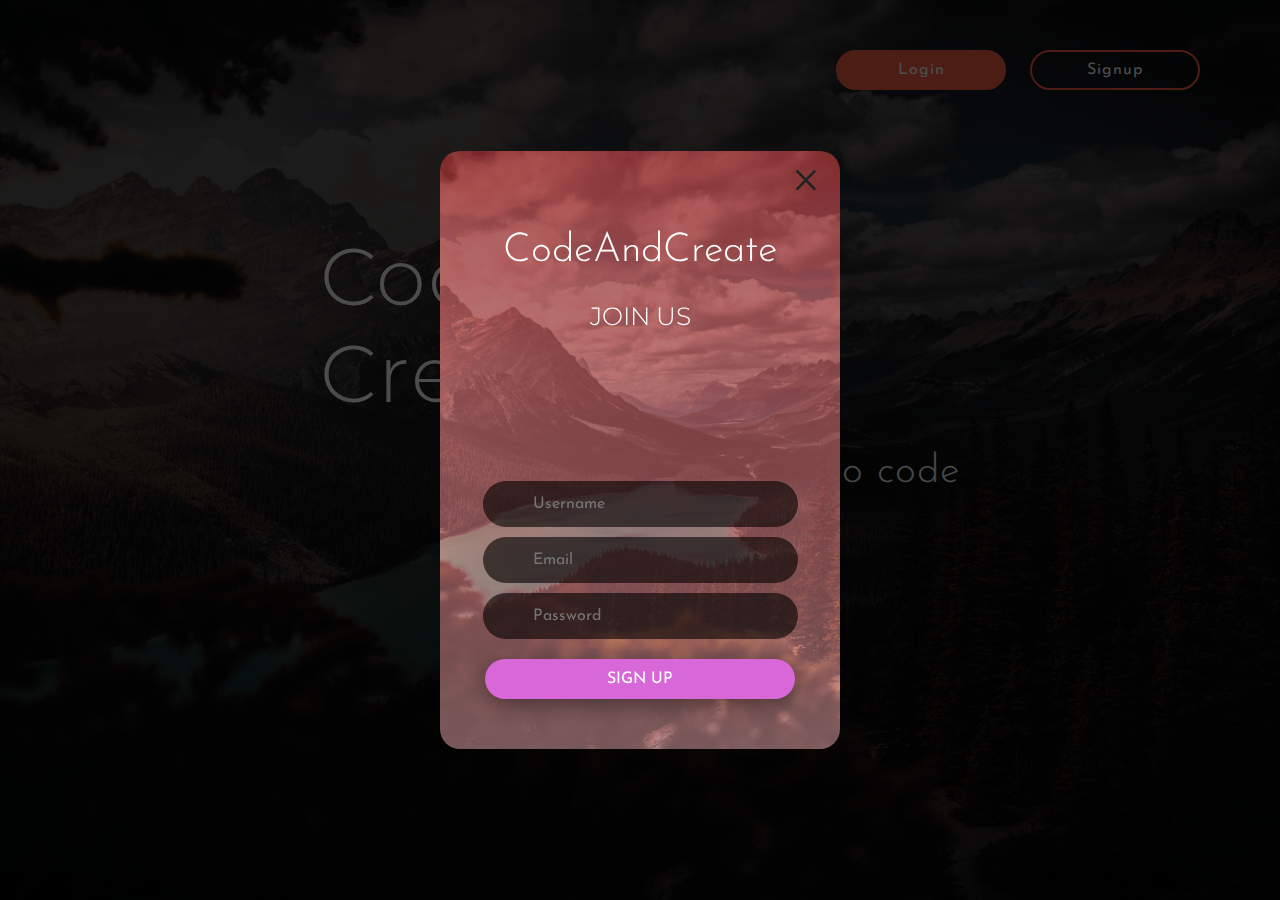
<file: Landing-page-with-Modal-Forms/index.html>
<!DOCTYPE html>
<html lang="en">
  <head>
    <meta charset="UTF-8" />
    <meta name="viewport" content="width=device-width, initial-scale=1.0" />
    <meta http-equiv="X-UA-Compatible" content="ie=edge" />
    <link
      rel="stylesheet"
      href="https://use.fontawesome.com/releases/v5.8.1/css/all.css"
      integrity="sha384-50oBUHEmvpQ+1lW4y57PTFmhCaXp0ML5d60M1M7uH2+nqUivzIebhndOJK28anvf"
      crossorigin="anonymous"
    />
    <link
      href="https://fonts.googleapis.com/css?family=Josefin+Sans:300,400,600|Montserrat:300,400,600"
      rel="stylesheet"
    />
    <link rel="stylesheet" href="style.css" />
    <title>Form</title>
  </head>
  <body>
    <div class="container">
      <div class="banner-text">
        <h1> Code and Create</h1>
        <p> Learn how to code</p>
      </div>

      <div class="btns">
        <button class="btn login-btn"> Login </button> 
        <button class="btn signup-btn"> Signup </button> 
      </div>

      <div class="form-container"> 
          <div class="signup-form-wrapper modal">

              <div class="x-btn signup-x">
                &times;
              </div>

              <div class="form-header">
                <h1>CodeAndCreate</h1>
                <h3>Join us</h3>
              </div>

              <form class="form"> 

                <div class="input-group">
                  <i class="fas fa-user"></i>
                  <input type="text" placeholder="Username" />
                </div> 

                <div class="input-group">
                  <i class="fas fa-envelope"></i>
                  <input type="email" placeholder="Email" />
                </div>

                <div class="input-group">
                  <i class="fas fa-key"></i>
                  <input type="password" placeholder="Password" />
                </div>
                <button type="button"> Sign up </button>
              </form>
          </div>


          <!-- <div class="login-form-wrapper modal">

              <div class="x-btn login-x">
                &times;
              </div>

              <div class="form-header">
                <h1>CodeAndCreate</h1>
                <h3>Login</h3>
              </div>

              <form class="form"> 
                <div class="input-group">
                  <i class="fas fa-user"></i>
                  <input type="text" placeholder="Username" />
                </div> 

                <div class="input-group">
                  <i class="fas fa-key"></i>
                  <input type="password" placeholder="Password" />
                </div>
                <button type="button"> Login </button>
              </form>
          </div> -->

      </div>
    </div>
  </body>
</html>
</file>
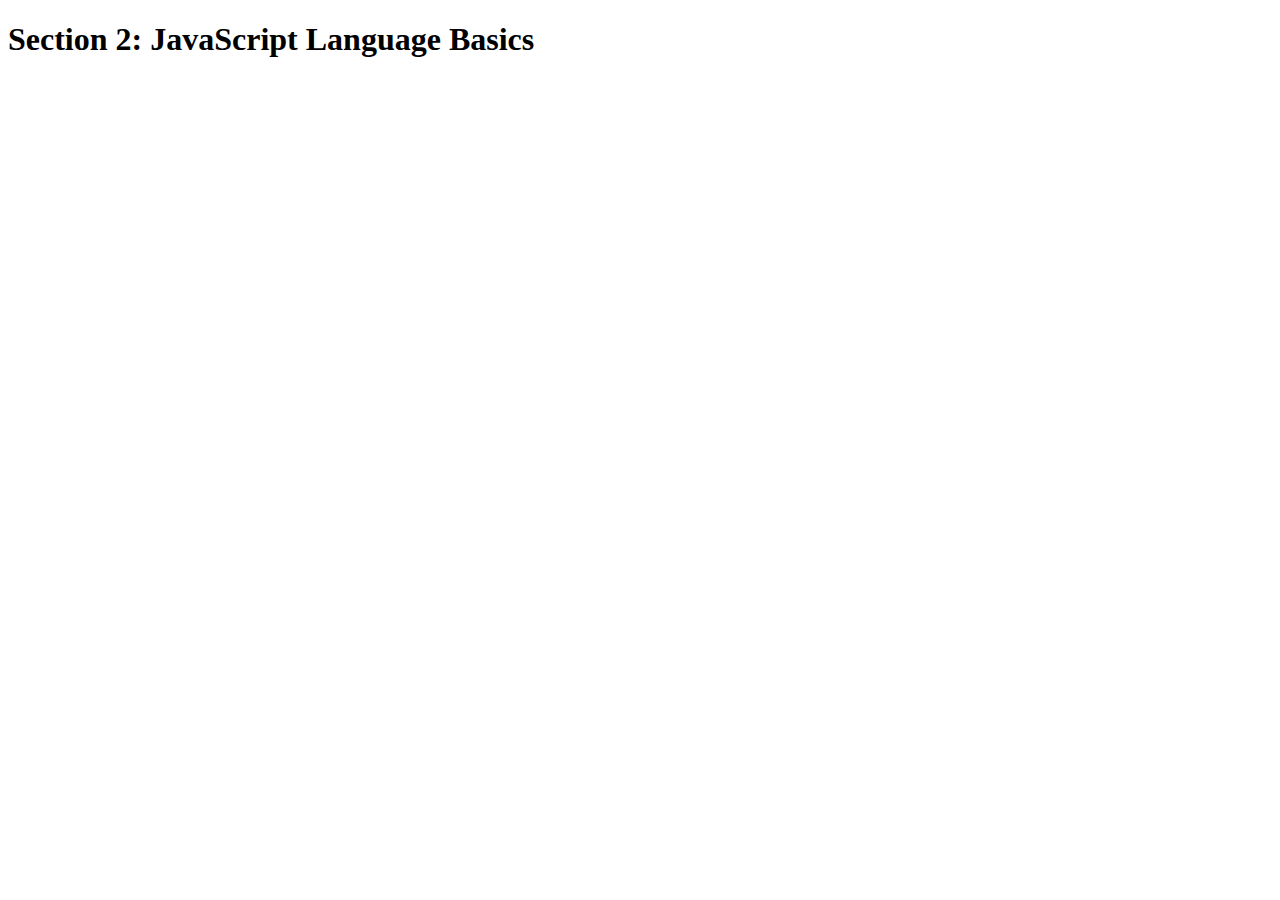
<file: starter/index.html>
<!DOCTYPE html>
<html lang="en">
    <head>
        <meta charset="UTF-8">
        <title>Section 2: JavaScript Language Basics</title>
    </head>

    <body>
        <h1>Section 2: JavaScript Language Basics</h1>
    </body>
   <script src="script.js"> </script>
</html>
</file>
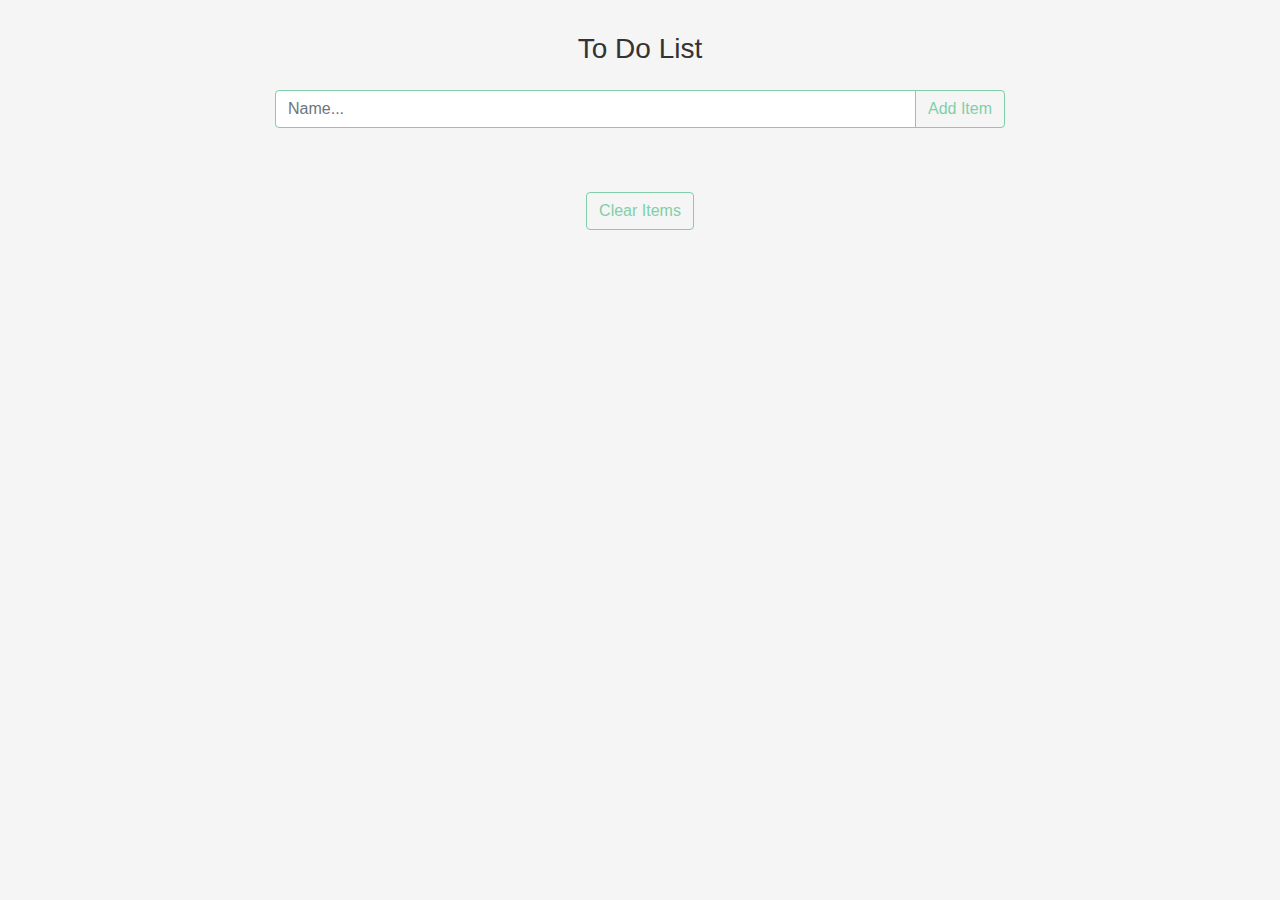
<file: Todo-List-Project/index.html>
<!DOCTYPE html>
<html lang="en">

<head>
 <meta charset="UTF-8">
 <meta name="viewport" content="width=device-width, initial-scale=1.0">
 <meta http-equiv="X-UA-Compatible" content="ie=edge">
 <!-- bootstrap css -->
 <link rel="stylesheet" href="css/bootstrap.min.css">
 <!-- main css -->
 <link rel="stylesheet" href="css/main.css">
 <!-- google fonts -->
 <link href="https://fonts.googleapis.com/css?family=Courgette" rel="stylesheet">

 <!-- font awesome -->
 <link rel="stylesheet" href="css/all.css">
 <title>Grocery Item</title>
 <style>
 </style>
</head>

<body>
 <div class="container">
  <div class="row">
   <div class="col mx-auto col-md-8 mt-3 text-center">
    <div class="alert text-capitalize feedback">
     write value for item
    </div>
    <!-- form -->
    <form id="itemForm" class="my-3">
     <h3 class="text-capitalize mb-4">to do list</h3>
     <div class="input-group">
      <input type="text" class="form-control text-capitalize" id="itemInput" placeholder="name...">
      <div class="input-group-append">
       <button class="btn btn-green text-capitalize" type="submit">add item</button>
      </div>
     </div>
    </form>
    <div class="item-container">
     <!-- end of form  -->
     <div class="item-list my-5">
      <!-- single item -->
      <!-- <div class="item my-3">
      <h5 class="item-name text-capitalize">laundry</h5>
      <div class="item-icons">
       <a href="#" class="complete-item mx-2 item-icon"><i class="far fa-check-circle"></i></a>
       <a href="#" class="edit-item mx-2 item-icon"><i class="far fa-edit"></i></a>
       <a href="#" class="delete-item item-icon"><i class="far fa-times-circle"></i></a>
      </div>
     </div> -->
      <!-- end of single item -->
     </div>
     <button type="button" class="btn btn-green my-3 text-capitalize" id="clear-list">clear items</button>
    </div>
   </div>
  </div>
 </div>




 <!-- jquery -->
 <script src="js/jquery-3.3.1.min.js"></script>
 <!-- bootstrap js -->
 <script src="js/bootstrap.bundle.min.js"></script>
 <!-- script js -->
 <script src="js/app.js"></script>
</body>

</html>
</file>
<file: Landing-page-with-Modal-Forms/style.css>
* {
    margin: 0;
    padding: 0;
}

.container {
    width: 100%;
    height: 100vh;
    background: linear-gradient(rgba(0,0,0, .6), 
    rgba(0,0,0, .8)), url(images/bg.jpg) center no-repeat;
    background-size: cover;
}

.banner-text {
    position: absolute;
    top: 40%;
    left: 50%;
    transform: translate(-50%, -50%);
}

.banner-text h1 {
    color: #fff;
    font-family: "Montserrat", sans-serif;
    font-size: 80px;
    font-weight: 300;
    letter-spacing: 2px;
    margin-bottom: 30px;
}

.banner-text p {
    color: #eee;
    font-family: "Josefin sans", sans-serif;
    font-size: 40px;
    font-weight: 300;
    letter-spacing: 1px;
    text-align: right;
}

.btns {
    position: absolute;
    top: 50px;
    right: 60px;
}

.btn {
    width: 170px;
    padding: 10px 15px;
    margin-right: 20px;
    border-radius: 50px;
    font-family: "Josefin Sans", sans-serif;
    font-size: 16px;
    letter-spacing: 1px;
    outline: none;
    cursor: pointer;
    color: #fff;
    border: 2px solid tomato;
    transition: transform 0.3s;
}

.login-btn {
    background-color: tomato;
}

.signup-btn {
    background-color: transparent;
}

.btn:hover {
    transform: translateY(-2px);
}

.btn:active {
    transform: translateY(0);
}

.form-container {
    position: fixed;
    background-color: rgba(0,0,0, .7);
    top: 0;
    right: 0;
    bottom: 0;
    left: 0;
}

.modal {
    width: 400px;
    background: linear-gradient(rgba(148, 42, 42, .8), rgba(185, 129, 129, .6)),
     url(images/bg.jpg) center no-repeat;
    background-size: cover;
    position: absolute;
    top: 50%;
    left: 50%;
    transform: translate(-50%, -50%);
    border-radius: 20px;
}

.x-btn {
    position: absolute;
    right: 20px;
    font-size: 50px;
    color: #222;
    cursor: pointer;
}

.form-header {
    text-align: center;
    margin: 80px 0 150px 0;
    color: #fff;
}

.form-header h1 {
    font-family: "Josefin Sans", sans-serif;
    font-size: 40px;
    font-weight: 300;
    margin-bottom: 30px;
}

.form-header h3 {
    font-family: "Montserrat", sans-serif;
    font-size: 25px;
    font-weight: 300;
    text-transform: uppercase;
}

.form {
    display: flex;
    flex-direction: column;
    align-items: center;
}

.input-group {
    margin-bottom: 10px;
    position: relative;
}

.input-group input {
    width: 250px;
    padding: 15px 15px 15px 50px;
    border: none; 
    outline: none;
    border-radius: 30px;
    background: rgba(0,0,0, .6);
    font-family: 'Josefin Sans', sans-serif;
    font-size: 16px;
    color: #ddd;
}

.input-group i {
    position: absolute;
    top: 13px;
    left: 17px;
    font-size: 18px;
    color: #aaa;
}

.form button {
    width: 310px;
    padding: 12px;
    border: none;
    outline: none;
    border-radius: 30px;
    background-color: #d867d8;
    color: #fff;
    font-family: 'Josefin Sans', sans-serif;
    font-size: 16px;
    text-transform: uppercase;
    margin: 10px 0 50px 0;
    box-shadow: 0 5px 20px rgba(0,0,0, 0.4);
    cursor: pointer;
    transition: all 0.3s;
}

.form button:hover {
    transform: translateY(-2px);
    box-shadow: 0 8px 25px rgba(0, 0, 0, 0.3);
}

.form button:active {
    transform: translateY(0);
}
</file>
<file: Todo-List-Project/css/main.css>
:root {
  --mainWhite: #f5f5f5;
  --mainGreen: #80cfa9;
  --mainBlack: #333333;
  --mainRed: #d62828;
  --mainBlue: #11b5e4;
}
body {
  background: var(--mainWhite);
  color: #333333;
}
.btn-green {
  border-color: var(--mainGreen);
  background: transparent;
  color: var(--mainGreen);
}
.btn-green:hover {
  background: var(--mainGreen);
  color: var(--mainBlack);
}
.form-control {
  border-color: var(--mainGreen) !important;
}

.feedback {
  display: none;
}
.item {
  display: flex;
  justify-content: space-between;
}
.item-icon {
  font-size: 1.2rem;
  cursor: pointer;
}
.complete-item {
  color: var(--mainGreen);
}
.complete-item:hover {
  color: var(--mainGreen);
}
.edit-item {
  color: var(--mainBlue);
}
.edit-item:hover {
  color: var(--mainBlue);
}
.delete-item {
  color: var(--mainRed);
}
.delete-item:hover {
  color: var(--mainRed);
}
.completed {
  text-decoration: line-through;
  opacity: 0.5;
}
.visibility {
  opacity: 0.5;
}
.showItem {
  display: block;
}
</file>
